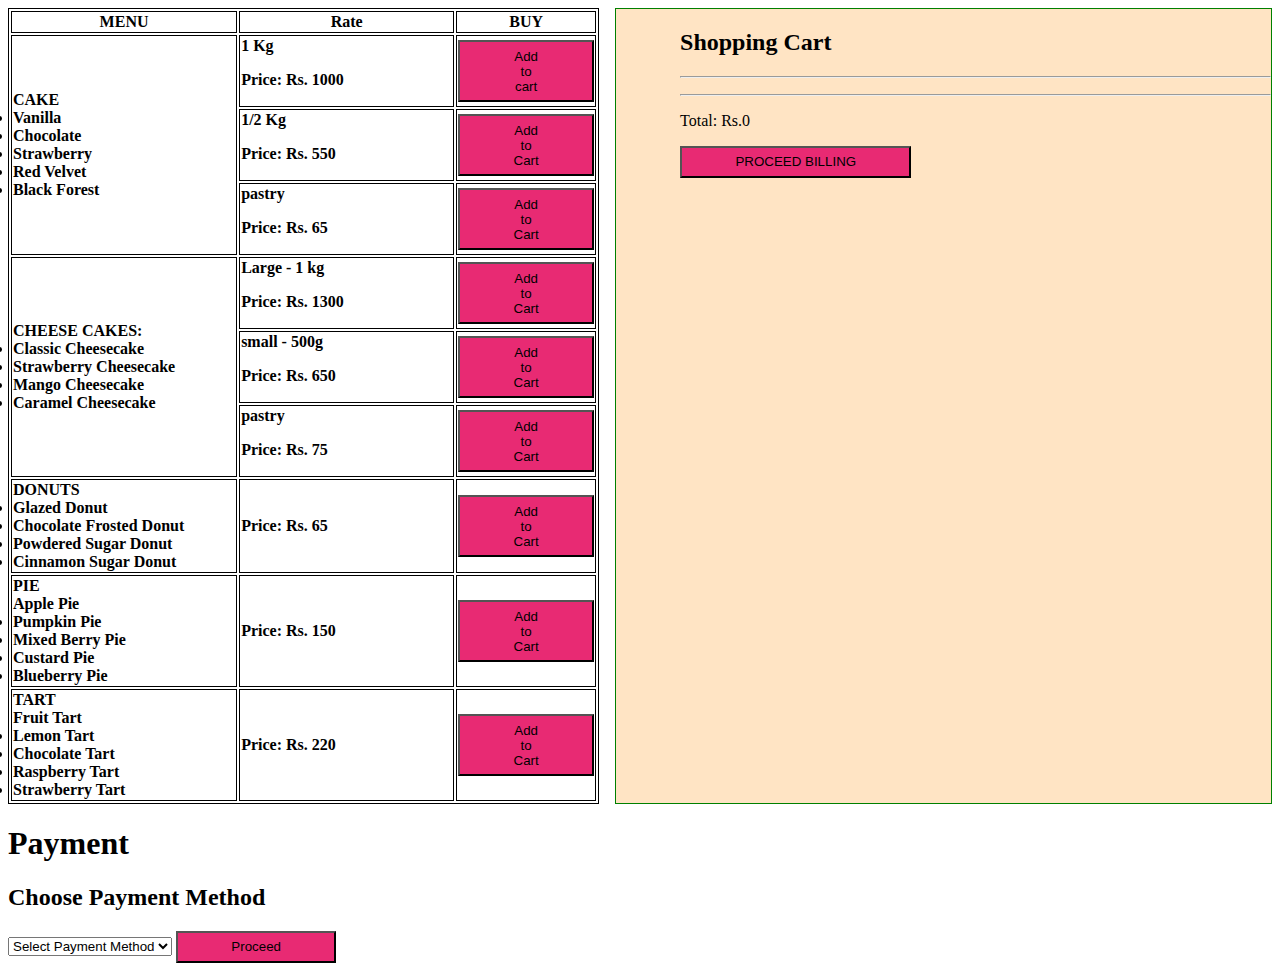
<file: cart.html>
<!DOCTYPE html>
<html lang="en">
<head>
    <meta charset="UTF-8">
    <meta name="viewport" content="width=device-width, initial-scale=1.0">
    <link rel="icon" href="img\logo1.png">
    <title>Cart</title>
    <style>
        table,th,td{
            border:1px solid black;
            width:50%;
            font-weight:bolder ;
        } 
        .l{
            display:flex; 
        }
        .m{
            margin-left:1em;
            padding-left: 4em;
            border:1px solid green;
            background-color: bisque;
            width:50%;
            text-align: justify;
        }
        .btn{
            background-color: rgb(232, 42, 115);
            padding:0.5em 4em;  
        }
        .payment-option {
        display: none;
    }
    </style>
</head>
<body>

    <div class="l">
    <table>
        <tr>
            <th>MENU</th>
            <th>Rate</th>
            <th>BUY</th>
        </tr>
        <tr>
            <td rowspan="3">CAKE<br>
            <li>Vanilla</li>
            <li>Chocolate</li>
        <li>Strawberry</li>
    <li>Red Velvet</li>
<li>Black Forest</li>
<!-- Lemon,
Coconut,
Carrot,
Coffee,
Pineapple,
Banana,
Marble,
Blueberry,
Raspberry,
Orange,
Almond,
Hazelnut,
Pistachio,
Caramel,
Mint,
Oreo,
Peanut Butter,
Cherry,
Mango,
Tiramisu -->
</td>
            <td>1 Kg
                <p>Price: Rs. 1000</p>
            </td>
            <td><button class="btn" onclick="addToCart('product1', '1 Kg Cake', 1000)">Add to cart</button></td>
        </tr>
        <tr>
            <td>1/2 Kg
                <p>Price: Rs. 550</p>
            </td>
            <td><button class="btn" onclick="addToCart('product1', '1/2 Kg Cake', 550)">Add to Cart</button></td>
        </tr>
        <tr>
            <td>pastry
                <p>Price: Rs. 65</p>
            </td>
            <td><button class="btn" onclick="addToCart('product1', '1 Pastry Cake', 65)">Add to Cart</button></td>
        </tr>
        <tr>
            <td rowspan="3">CHEESE CAKES:<br>
                <li>Classic Cheesecake</li>
            <li>Strawberry Cheesecake</li>
            <li>Mango Cheesecake</li>
            <li>Caramel Cheesecake</li>
            <!-- Blueberry Cheesecake,
                Raspberry Cheesecake,
                Chocolate Cheesecake,
                White Chocolate Cheesecake,
                Oreo Cheesecake,
                Lemon Cheesecake,
                Key Lime Cheesecake,
                Pumpkin Cheesecake,
                Tiramisu Cheesecake,
                Cherry Cheesecake,
                Espresso Cheesecake,
                Coconut Cheesecake,
                Peanut Butter Cheesecake,
                Salted Caramel Cheesecake,
                Nutella Cheesecake,
                Passionfruit Cheesecake,
                Pineapple Cheesecake,
                Banana Cheesecake,
                Mocha Cheesecake,
                Red Velvet Cheesecake -->
            </td>
            <td>Large - 1 kg
                <p>Price: Rs. 1300</p>
            </td>
            <td><button class="btn" onclick="addToCart('product2', '1 Kg Cheese-Cake', 1300)">Add to Cart</button></td>
        </tr>
        <tr>
            <td>small - 500g
                <p>Price: Rs. 650</p>
            </td>
            <td><button class="btn" onclick="addToCart('product2', '500g Cheese-Cake', 650)">Add to Cart</button></td>
        </tr>
        <tr>
            <td>pastry
                <p>Price: Rs. 75</p>
            </td>
            <td><button class="btn" onclick="addToCart('product2', '1 slice Cheese-Cake', 75)">Add to Cart</button></td>
        </tr>
        <tr>
            <td>DONUTS<br>
                <li>Glazed Donut</li>
            <li>Chocolate Frosted Donut</li>
            <li>Powdered Sugar Donut</li>
        <li> Cinnamon Sugar Donut</li>
        <!-- Strawberry Frosted Donut
        Boston Cream Donut
        Jelly Donut
        Vanilla Frosted Donut
                Maple Frosted Donut
                Old Fashioned Donut
                Coconut Frosted Donut
                Blueberry Donut
                Lemon Frosted Donut
                Raspberry Filled Donut
                Apple Fritter
                Cruller
                French Cruller
                Chocolate Cake Donut
                Buttermilk Donut
                Glazed Twist Donut
                Bear Claw
                Long John
                Cream Filled Donut
                Custard Filled Donut
                Marshmallow Filled Donut -->
                </td>
            <td>Price: Rs. 65 </td>
            <td><button class="btn" onclick="addToCart('product3', '1 Donut', 65)">Add to Cart</button></td>
        </tr>
        
        <tr>
            <td>PIE<br>Apple Pie
            <li>Pumpkin Pie</li>
            <li>Mixed Berry Pie</li>
            <li>Custard Pie</li>
            <li>Blueberry Pie</li>
                <!-- Key Lime Pie
                Lemon Meringue Pie
                Peach Pie
                Strawberry Pie
                Coconut Cream Pie
                Banana Cream Pie
                Chocolate Cream Pie
                Rhubarb Pie
                Blackberry Pie
            Pecan Pie
                Cherry Pie
            Cranberry Pie
                Sweet Potato Pie
                Shoofly Pie
                Mississippi Mud Pie -->
            </td>
            <td>Price: Rs. 150</td>
            <td><button class="btn" onclick="addToCart('product4', '1 Pie', 150)">Add to Cart</button></td>
        </tr>
        <tr>
            <td>TART<br>Fruit Tart
                <li>Lemon Tart</li>
                <li>Chocolate Tart</li>
            <li> Raspberry Tart</li>
        <li>Strawberry Tart</li>
                <!-- Blueberry Tart
                Key Lime Tart
                Almond Tart
                Coconut Tart
                Mixed Berry Tart
                Caramel Tart
                Pecan Tart
                Pistachio Tart
                Cherry Tart
                Mango Tart
                Passionfruit Tart
                Pear Tart
                Rhubarb Tart
                Fig Tart
                Apricot Tart -->
            </td>
            <td>Price: Rs. 220</td>
            <td><button class="btn" onclick="addToCart('product5', '1 Tart', 220)">Add to Cart</button></td>
        </tr>
    </table>
    
    <div class="m">
        <div class="cart-sect">
            <div id="cart">
              <h2>Shopping Cart</h2><hr>
              <ul id="cart-items"></ul><hr>
              <p>Total: Rs.<span id="cart-total">0</span></p>
          </div>
        </div>
        <a href="#payment"><button class="btn">PROCEED BILLING</button></a> 
    </div>
</div>
<section id="payment">
    <h1>Payment</h1>
    <h2>Choose Payment Method</h2>
    <select id="paymentMethod" onchange="showPaymentDetails(this.value)">
        <option value="">Select Payment Method</option>
        <option value="creditDebit">Credit/Debit Card</option>
        <option value="netBanking">Net Banking</option>
    </select>

    <div id="creditDebit" class="payment-option">
        <h2>Credit/Debit Card Details</h2>
        <label for="cardNumber">Card Number:</label>
        <input type="text" id="cardNumber">
        <label for="expiry">Expiry Date:</label>
        <input type="text" id="expiry">
        <label for="cvv">CVV:</label>
        <input type="text" id="cvv">
    </div>

    <div id="netBanking" class="payment-option">
        <h2>Net Banking Details</h2>
        <label for="bankName">Bank Name:</label>
        <input type="text" id="bankName">
        <label for="userId">User ID:</label>
        <input type="text" id="userId">
        <label for="password">Password:</label>
        <input type="password" id="password">
    </div>

    <button class="btn" onclick="proceedPayment()">Proceed</button>
</section>

  <!-- -----cart fn. js---- -->
  <script src="cart.js" ></script>
    
</body>
</html>
</file>
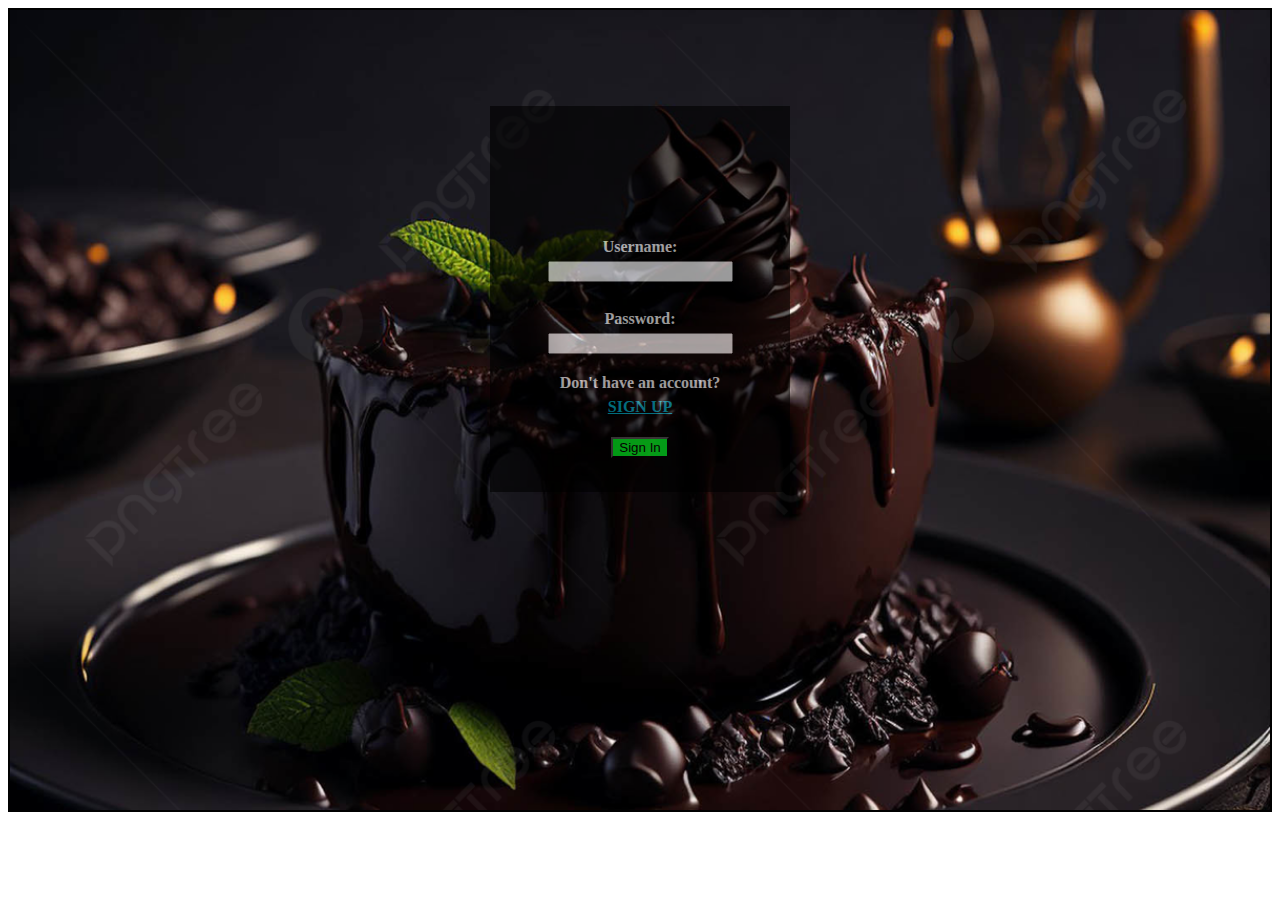
<file: signin.html>
<!DOCTYPE html>
<html lang="en">
<head>
    <meta charset="UTF-8">
    <meta name="viewport" content="width=device-width, initial-scale=1.0">
    <link rel="icon" href="img\logo1.png">
    <title>Albatros sign in</title>
    <style>
    div.background {
        background: url(choc4.jpg) no-repeat;
        background-size: cover;
        border: 2px solid black;
        height:50em;
      }
      div.transbox {
          margin-left: 30em;
          margin-right: 30em;
          margin-top: 6em;
          height:18em;
          padding:3em 3em;
        background-color: #000;
        border: 1px solid black;
        opacity: 0.6;
      }
      h1{
          text-align:center;
      }
      .rm {
        font-weight: bolder;
        color: #fff;
        text-align:center;
        line-height:1.5em; 
      }
    </style>
</head>
<body>
    <div class="background">
        <div class="transbox">
          <h1>SIGN IN</h1>
            <form action="signin.php" method="post" class="rm">
                <label for="username" > Username:</label>
                <input type="text" name="username" required>
<br><br>
                <label for="password" > Password:</label>
                <input type="password" name="password" required>
                <p> Don't have an account? <a href="signup.html" style="color: rgba(0, 221, 255, 0.816);"> SIGN UP</a></p>
                <input type="submit" value="Sign In" style="background-color: rgb(0, 255, 34);cursor:pointer;">
            </form>
        </div>
    </div>
</body>
</html>
</file>
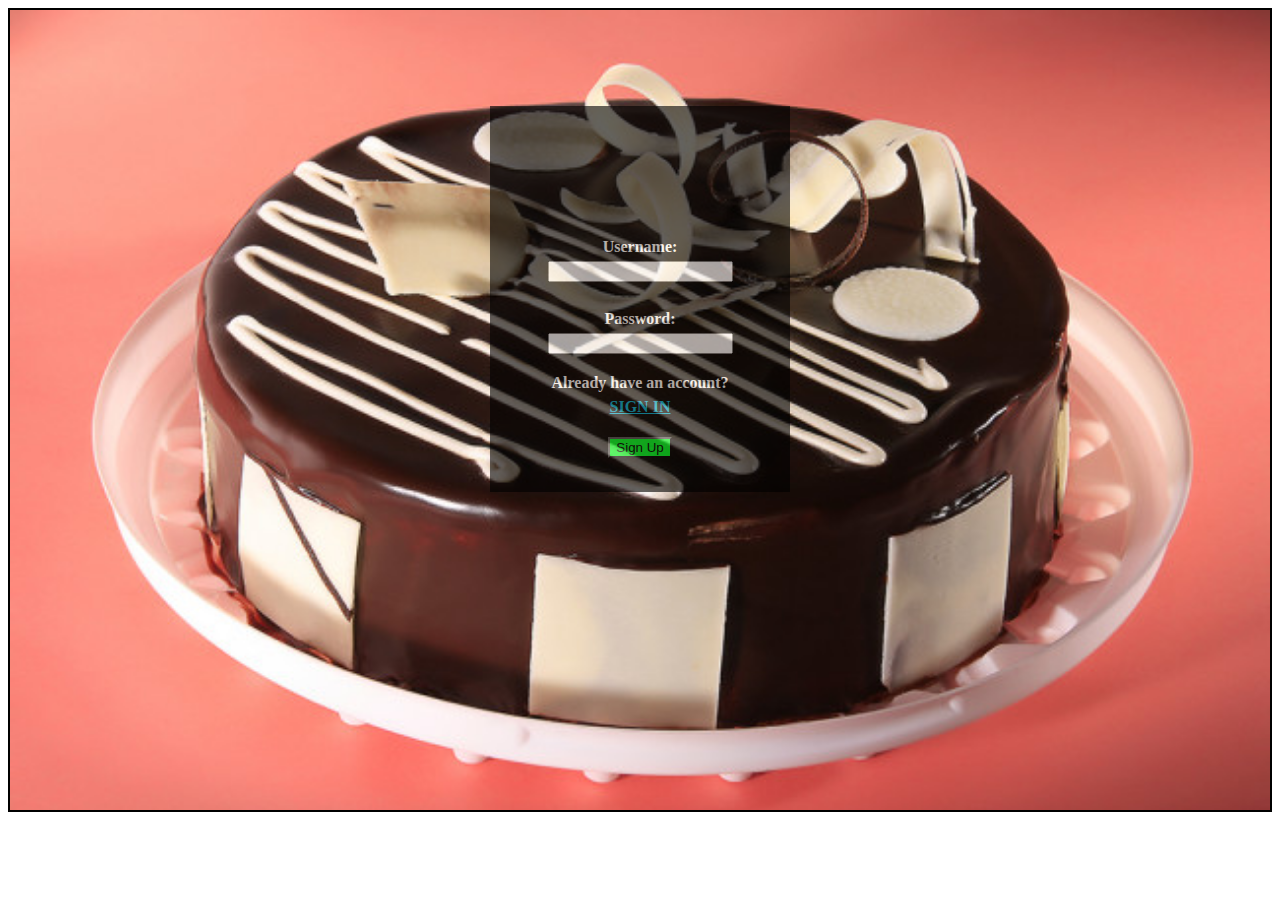
<file: signup.html>
<!DOCTYPE html>
<html lang="en">
<head>
    <meta charset="UTF-8">
    <meta name="viewport" content="width=device-width, initial-scale=1.0">
    <link rel="icon" href="img\logo1.png">
    <title>Albatros sign up</title>
    <style>
      div.background {
        background: url("choc3.jpg") no-repeat;
        background-size: cover;
        border: 2px solid black;
        height:50em;
      }
      div.transbox {
        margin-left: 30em;
        margin-right: 30em;
        margin-top: 6em;
        height:18em;
        padding:3em 3em;
        background-color: #000;
        border: 1px solid black;
        opacity: 0.6;
      }
      h1{
        text-align:center;
      }
      .rm {
        font-weight: bolder;
        color: #fff;
        text-align:center;
        line-height:1.5em; ;
      }
    </style>
</head>
<body>
  <div class="background">
  <div class="transbox">
    <h1>SIGN UP</h1>
    <form action="signup.php" method="post" class="rm">
        <label for="username" > Username:</label>
        <input type="text" name="username" required><br><br>

        <label for="password" > Password:</label>
        <input type="password" name="password" required>
        <p> Already have an account? <a href="signin.html" style="color:rgba(0, 213, 255, 0.826);"> SIGN IN</a></p>
        <input type="submit" value= "Sign Up" style="background-color: rgb(0, 255, 34);cursor:pointer;">
    </form>
  </div>
  </div>
</body>
</html>
</file>
